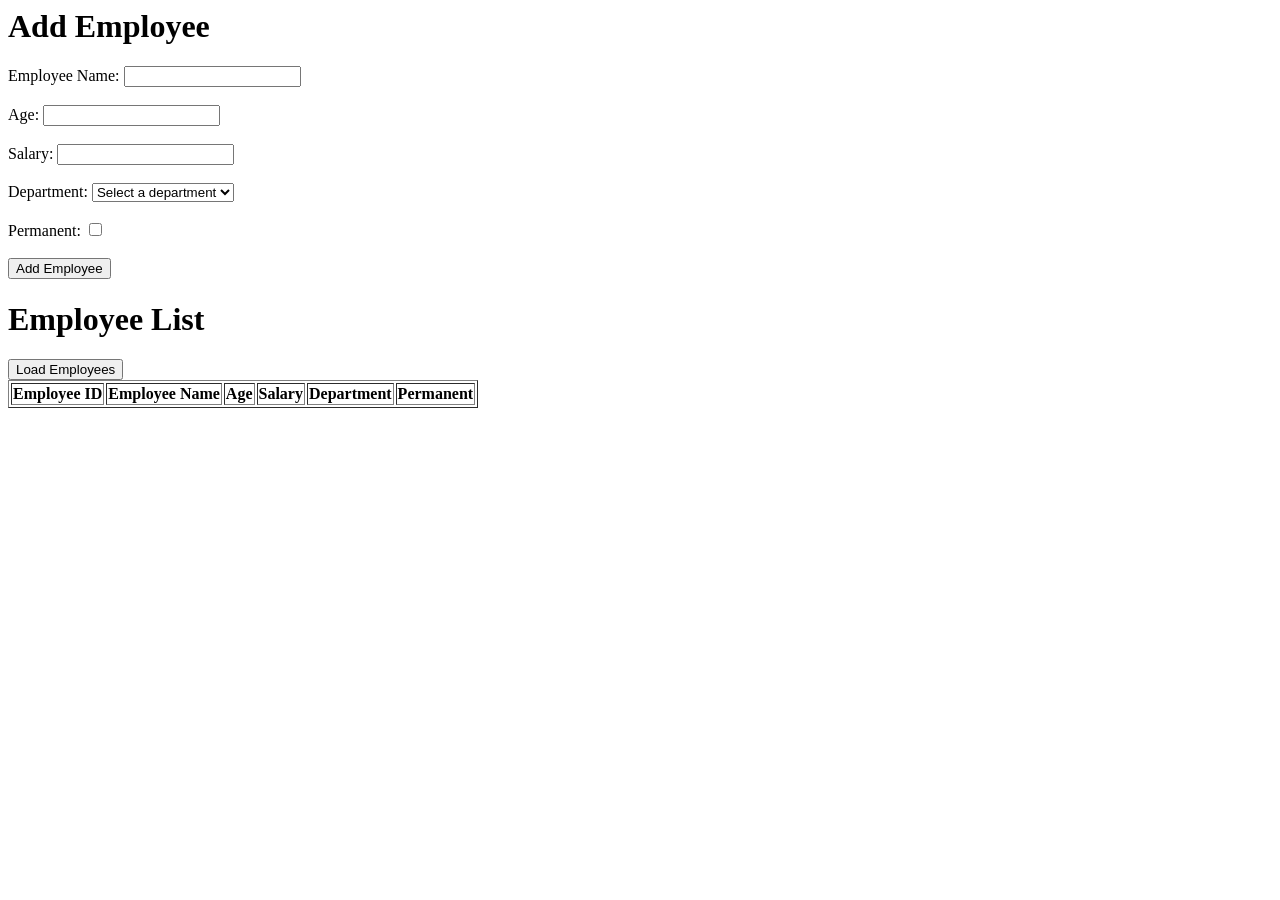
<file: frontend demo/index.html>
<html>
    <head>
        <title> Employee List</title>
    </head>

    <body>

        <h1> Add Employee</h1>
        <form id="employeeForm" onsubmit="return false;">
            
            <input type="hidden" id="employeeId" name="employeeId">

            <label for="employeeName">Employee Name:</label>
            <input type="text" id="employeeName" name="employeeName" required><br><br>

            <label for="age">Age:</label>
            <input type="number" id="age" name="age" required><br><br>

            <label for="salary">Salary:</label>
            <input type="number" id="salary" name="salary" required><br><br>

            <label for="department">Department:</label>
            <select id="department" name="department" required>
                <option value="">Select a department</option>
                <option value="HR">HR</option>
                <option value="IT">IT</option>
                <option value="Finance">Finance</option>
            </select><br><br>

            <label for="permanent">Permanent:</label>
            <input type="checkbox" id="permanent" name="permanent"><br><br>

            <button type="submit" id="saveButton" onclick="saveEmployee()">Add Employee</button>
        <h1>Employee List</h1>
        <button onclick="loadEmployees()">
            Load Employees
        </button>
        <table border="1">
            <thead>
                <tr>
                    <th>Employee  ID</th>
                    <th>Employee Name</th>
                    <th>Age</th>
                    <th>Salary</th>
                    <th>Department</th>
                    <th>Permanent</th>
                </tr>
            </thead>
            <tbody id="employeeTableBody">

            </tbody>
        </table>
        <script src="app.js"></script>
    </body>
</file>
